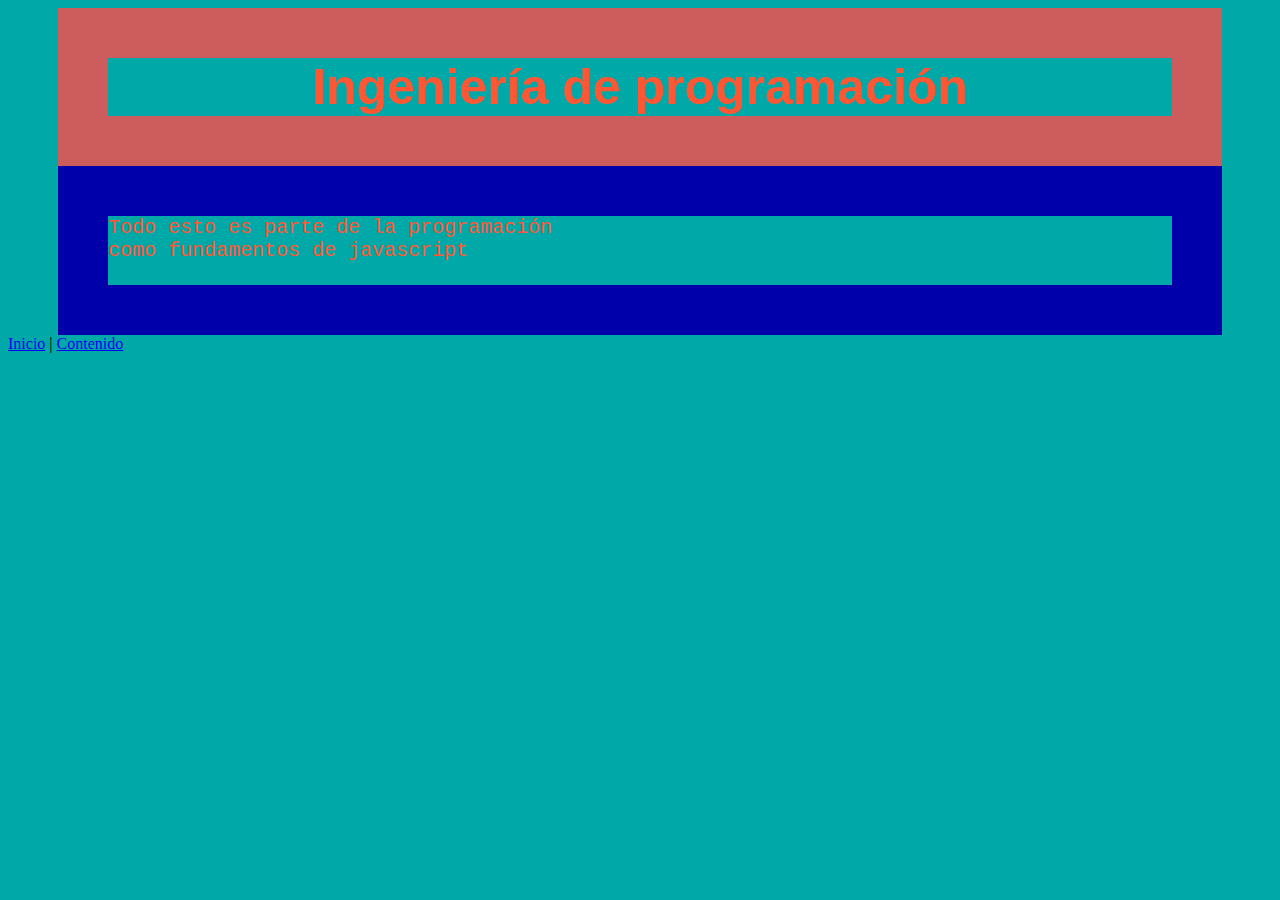
<file: index.html>
<!DOCTYPE html>
<html lang="en">
<head>
    <meta charset="UTF-8">
    <meta name="viewport" content="width=device-width, initial-scale=1.0">
    <title>Universidad de programación</title>
     <link rel="stylesheet" href="estilos.css">   
     <script src="datos.js"></script>
</head>
<body>
    <h1>Ingeniería de programación</h1>
    <pre>Todo esto es parte de la programación
como fundamentos de javascript
    </pre>
    <a href="index.html">Inicio</a>
    |
    <a href="contenido.html">Contenido</a>
    


</body>
</html>
</file>
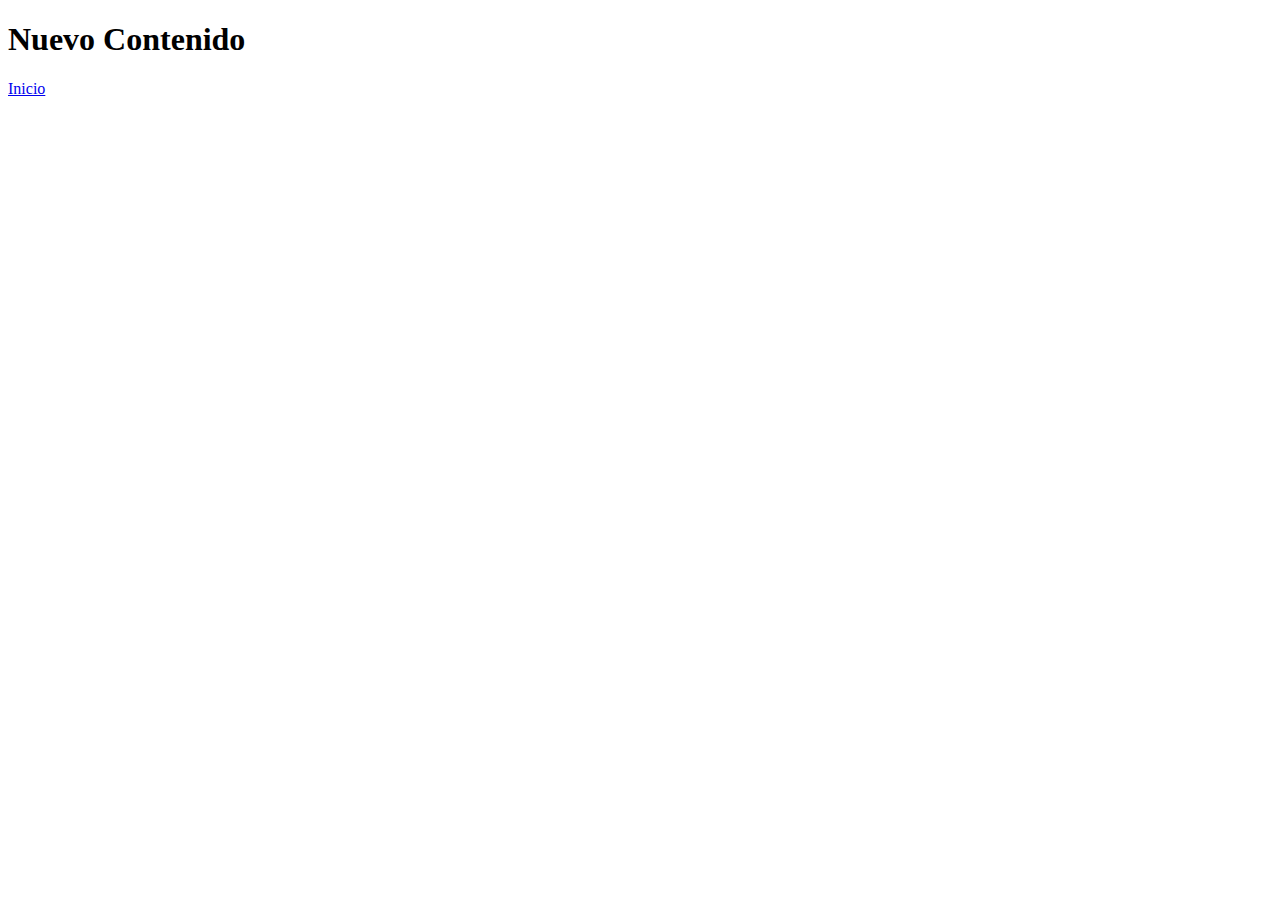
<file: contenido.html>
<!DOCTYPE html>
<html lang="en">
<head>
    <meta charset="UTF-8">
    <meta name="viewport" content="width=device-width, initial-scale=1.0">
    <title>Contenido</title>
</head>
<body>
    <h1>Nuevo Contenido</h1>
    <a href="index.html">Inicio</a>
    
    
</body>
</html>
</file>
<file: estilos.css>
h1{
    font-size: 50px;
    font-family: 'Lucida Sans', 'Lucida Sans Regular', 'Lucida Grande', 'Lucida Sans Unicode', Geneva, Verdana, sans-serif;
    color: #FF5733;
    border: 50px solid #CD5C5C;
    text-align: center;
    margin: auto 50px;
}
body{
    background-color: hsl(180, 100%, 33%);
}
pre{
    font-size: 20px;
    font-family: 'Courier New', Courier, monospace;
    color:#FF5733;
    border: 50px solid #0000AA;
    margin: auto 50px;

}
</file>
